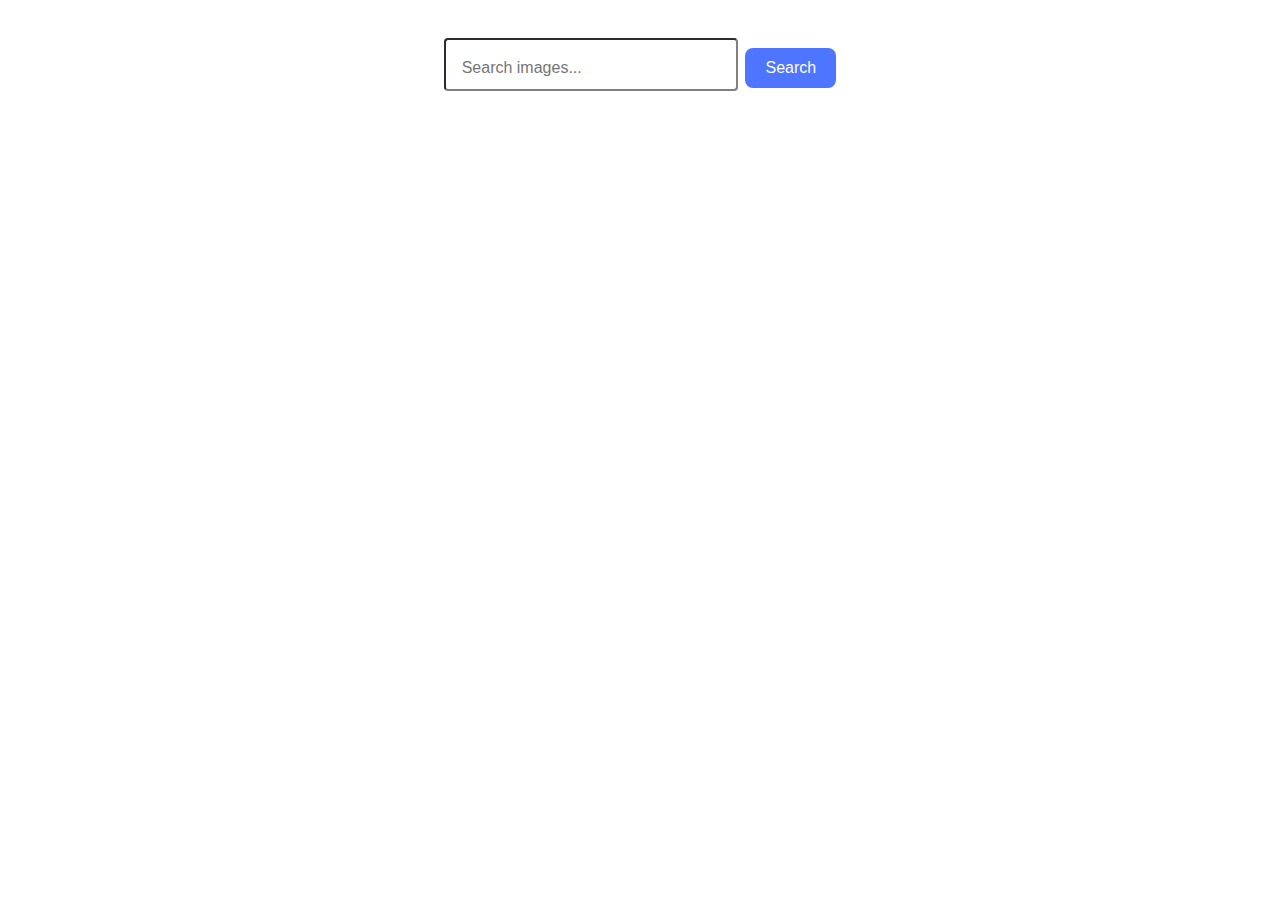
<file: src/index.html>
<!DOCTYPE html>
<html lang="en">
  <head>
    <meta charset="UTF-8" />
    <link rel="icon" type="image/svg+xml" href="/favicon.svg" />
    <meta name="viewport" content="width=device-width, initial-scale=1.0" />
    <title>Vanilla App Template</title>
    <link rel="stylesheet" href="./css/styles.css" />
  </head>
  <body>
    <section>
      <div class="container">
        <form autocomplete="off" class="search-form js-form">
          <input
            type="text"
            class="search-input"
            name="search"
            placeholder="Search images..." 
          />
          <button type="submit">Search</button>
        </form>

        <ul class="gallery"></ul>
        <span class="loader js-loader is-hidden"></span>
        <button type="button" class="btn-load-more is-hidden">Load More</button>
      </div>
    </section>

    <script type="module" src="./main.js"></script>
  </body>
</html>
</file>
<file: src/css/styles.css>
/**
  |============================
  | include css partials with
  | default @import url()
  |============================
*/
@import url('./reset.css');
@import url('./vite-promo.css');
@import url('./header.css');

:root {
  font-family: Inter, Avenir, Helvetica, Arial, sans-serif;
  font-size: 16px;
  line-height: 24px;
  font-weight: 400;

  color: #242424;
  background-color: rgba(255, 255, 255, 0.87);

  font-synthesis: none;
  text-rendering: optimizeLegibility;
  -webkit-font-smoothing: antialiased;
  -moz-osx-font-smoothing: grayscale;
  -webkit-text-size-adjust: 100%;
}

:root {
  font-family: Inter, Avenir, Helvetica, Arial, sans-serif;
  font-size: 16px;
  line-height: 24px;
  font-weight: 400;
  color: #242424;
  background-color: rgba(255, 255, 255, 0.87);
  text-rendering: optimizeLegibility;
  -webkit-font-smoothing: antialiased;
  -moz-osx-font-smoothing: grayscale;
}
h2,
h3,
h4,
h5,
h6,
p {
  margin: 0;
}
body {
  font-family: 'Montserrat', sans-serif;
  font-weight: 400;
  font-size: 24px;
  line-height: 1.5;
  letter-spacing: 0.04em;
  color: #2e2f42;
  /* margin: 0; */
  }
p:last-child {
  margin-bottom: 0;
}


button{
  width: 91px;
  height: 40px;
  border-radius: 8px;
  background-color: #4E75FF;
  color: #FFFFFF;
  border: none;
  font-size: 16px;
}
input{
  width: 272px;
  height: 40px;
  border-color: #808080;
  color: #808080;
  border-radius: 4px;
  padding-top: 8px;
  padding-left: 16px;
  font-size: 16px;
}

.gallery{
  display: flex;
 flex-wrap: wrap;
 max-width: 1128px;
 gap: 24px;
 margin: 0 auto;
 margin-top: 24px;
}

.gallery-items{
width: 360px;
height: 200px;
/* overflow: hidden; */
}
.gallery-item {
  width: 360px;
  height: 152px;
  overflow: hidden;
}
.gallery-item img {
  width: 100%;
  height: 100%;
  object-fit: cover;
}

.photo-info {
  display: flex;
  gap: 28px;
  justify-content: space-between;
  padding: 4px 20px;
 }

.photo-title {
  font-size: 12px;
  color: #2E2F42;
  font-family: 'Montserrat', sans-serif;
  font-weight: 600;
}

.photo-num{
  font-size: 12px;
  color: #2E2F42;
  font-family: 'Montserrat', sans-serif;
  font-weight: 400;
}


.loader {
  color: blue;
  font-size: 20px;
  width: 2em;
  height: 2em;
  border-radius: 50%;
  position: relative;
  text-indent: -9999em;
  animation: mulShdSpin 1.3s infinite linear;
  transform: translateZ(0);
}

@keyframes mulShdSpin {
  0%,
  100% {
    box-shadow: 0 -3em 0 0.2em, 
    2em -2em 0 0em, 3em 0 0 -1em, 
    2em 2em 0 -1em, 0 3em 0 -1em, 
    -2em 2em 0 -1em, -3em 0 0 -1em, 
    -2em -2em 0 0;
  }
  12.5% {
    box-shadow: 0 -3em 0 0, 2em -2em 0 0.2em, 
    3em 0 0 0, 2em 2em 0 -1em, 0 3em 0 -1em, 
    -2em 2em 0 -1em, -3em 0 0 -1em, 
    -2em -2em 0 -1em;
  }
  25% {
    box-shadow: 0 -3em 0 -0.5em, 
    2em -2em 0 0, 3em 0 0 0.2em, 
    2em 2em 0 0, 0 3em 0 -1em, 
    -2em 2em 0 -1em, -3em 0 0 -1em, 
    -2em -2em 0 -1em;
  }
  37.5% {
    box-shadow: 0 -3em 0 -1em, 2em -2em 0 -1em,
     3em 0em 0 0, 2em 2em 0 0.2em, 0 3em 0 0em, 
     -2em 2em 0 -1em, -3em 0em 0 -1em, -2em -2em 0 -1em;
  }
  50% {
    box-shadow: 0 -3em 0 -1em, 2em -2em 0 -1em,
     3em 0 0 -1em, 2em 2em 0 0em, 0 3em 0 0.2em, 
     -2em 2em 0 0, -3em 0em 0 -1em, -2em -2em 0 -1em;
  }
  62.5% {
    box-shadow: 0 -3em 0 -1em, 2em -2em 0 -1em,
     3em 0 0 -1em, 2em 2em 0 -1em, 0 3em 0 0, 
     -2em 2em 0 0.2em, -3em 0 0 0, -2em -2em 0 -1em;
  }
  75% {
    box-shadow: 0em -3em 0 -1em, 2em -2em 0 -1em, 
    3em 0em 0 -1em, 2em 2em 0 -1em, 0 3em 0 -1em, 
    -2em 2em 0 0, -3em 0em 0 0.2em, -2em -2em 0 0;
  }
  87.5% {
    box-shadow: 0em -3em 0 0, 2em -2em 0 -1em, 
    3em 0 0 -1em, 2em 2em 0 -1em, 0 3em 0 -1em, 
    -2em 2em 0 0, -3em 0em 0 0, -2em -2em 0 0.2em;
  }
}
  



 

  .container{
    width: 100%;
    text-align: center;
    padding-top: 30px;
  }
  
  .is-hidden {
    position: absolute;
    width: 1px;
    height: 1px;
    margin: -1px;
    border: 0;
    padding: 0;
  
    white-space: nowrap;
    clip-path: inset(100%);
    clip: rect(0 0 0 0);
    overflow: hidden;
  }
</file>
